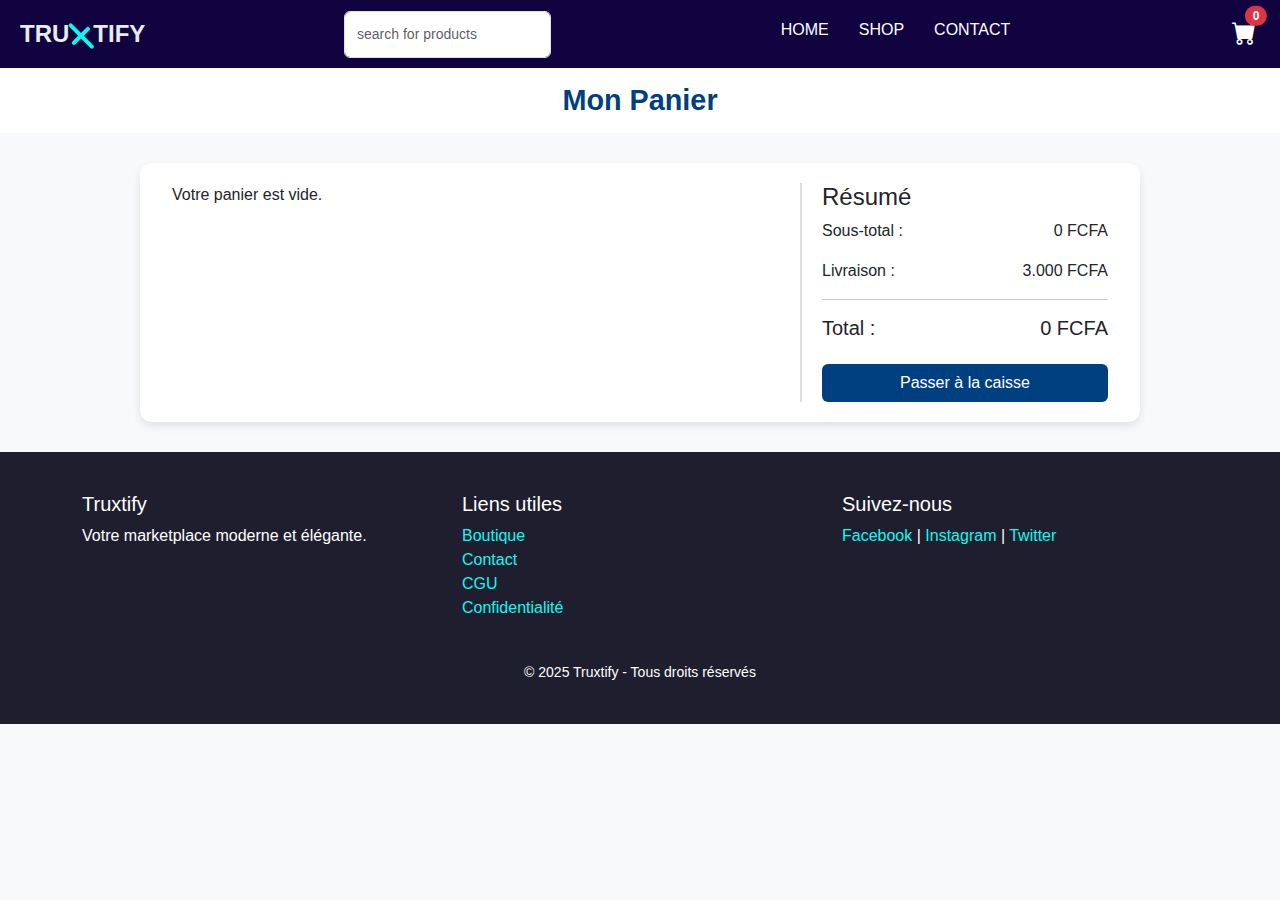
<file: cart.html>
<!DOCTYPE html>
<html lang="fr">
  <head>
    <meta charset="UTF-8" />
    <meta name="viewport" content="width=device-width, initial-scale=1.0" />
    <link
      href="https://cdn.jsdelivr.net/npm/bootstrap@5.3.3/dist/css/bootstrap.min.css"
      rel="stylesheet"
    />
    <link
      rel="stylesheet"
      href="https://cdn.jsdelivr.net/npm/bootstrap-icons@1.10.5/font/bootstrap-icons.css"
    />
    <link
      rel="stylesheet"
      href="https://cdn.jsdelivr.net/npm/swiper@11/swiper-bundle.min.css"
    />
    <link rel="stylesheet" href="header.css" />
    <link rel="stylesheet" href="head.css" />
    <title>cart||Truxtify</title>
    <style>
      body {
        font-family: Arial, sans-serif;
        background-color: #f8f9fa;
      }
      h1 {
        background-color: white;
        color: #004080;
        padding: 15px 0;
      }
      h1 {
        margin: 0;
        text-align: center;
        font-size: 1.8rem;
      }
      .cart-container {
        margin: 30px auto;
        max-width: 1000px;
        background: white;
        border-radius: 12px;
        box-shadow: 0 4px 8px rgba(0, 0, 0, 0.1);
        padding: 20px;
      }
      .cart-item img {
        width: 90px;
        border-radius: 10px;
      }
      .cart-img {
        width: 80px;
        height: 80px;
        object-fit: cover;
        border-radius: 5px;
      }
      .cart-summary {
        border-left: 2px solid #ddd;
        padding-left: 20px;
      }
      .btn-checkout {
        background-color: #004080;
        color: white;
        width: 100%;
      }
      .btn-checkout:hover {
        background-color: #003060;
        color: white;
      }
      .btn-remove {
        color: red;
        cursor: pointer;
        font-size: 0.9rem;
      }
    </style>
  </head>
  <body>
    <header class="sticky-top">
      <div class="d-flex align-items-center header-left">
        <button
          class="btn btn-link text-white mobile-hamburger d-md-none me-2 p-1"
          type="button"
          data-bs-toggle="offcanvas"
          data-bs-target="#mobileOffcanvas"
          aria-controls="mobileOffcanvas"
        >
          <i class="bi bi-list fs-3"></i>
        </button>

        <div class="logo">
          <a href="header.html"
            ><strong
              ><span>TRU<span class="custom-x"></span>TIFY</span></strong
            ></a
          >
        </div>
      </div>

      <form class="search-bar d-flex me-3">
        <input
          class="form-control d-none d-md-block"
          type="search"
          placeholder="search for products"
        />
      </form>
      <div class="navbar navbar-expand-ig">
        <ul class="navbar me-auto mb-2 mb-ig-0">
          <li class="nav-item">
            <a class="nav-link" href="index.html">HOME</a>
          </li>
          <li class="nav-item">
            <a class="nav-link" href="boutique.html">SHOP</a>
          </li>
          <li class="nav-item"><a class="nav-link" href=".html">CONTACT</a></li>
        </ul>
      </div>

      <div class="d-flex align-items-center gap-2 ms-2">
        <button
          class="btn btn-link text-white d-md-none mobile-search-toggle p-1 me-1"
          type="button"
          aria-label="Rechercher"
        >
          <i class="bi bi-search fs-4"></i>
        </button>
        <a
          href="cart.html"
          class="cart-icon text-white position-relative me-1 active"
        >
          <i class="bi bi-cart-fill fs-4"></i>
          <span
            id="cart-count"
            class="cart-badge position-absolute top-0 start-100 translate-middle badge rounded-pill bg-danger"
            >0</span
          >
        </a>

      </div>
    </header>

    <div id="mobile-search-panel" class="mobile-search-panel d-none d-md-none">
      <div class="container py-2">
        <div class="d-flex gap-2">
          <input
            id="mobile-search-input"
            class="form-control"
            type="search"
            placeholder="Rechercher des produits..."
          />
          <button id="mobile-search-btn" class="btn btn-primary">search</button>
          <button id="mobile-search-close" class="btn btn-light">✕</button>
        </div>
        <div id="mobile-search-results" class="mt-2 list-group"></div>
      </div>
    </div>

    <div
      class="offcanvas offcanvas-start"
      tabindex="-1"
      id="mobileOffcanvas"
      aria-labelledby="mobileOffcanvasLabel"
    >
      <div class="offcanvas-header">
        <button
          type="button"
          class="btn-close text-reset"
          data-bs-dismiss="offcanvas"
          aria-label="Close"
        ></button>
      </div>
      <h5 class="offcanvas-title" style="font-weight: bold; display: flex">
        Menu
      </h5>
      <div class="offcanvas-body">
        <nav>
          <ul class="list-unstyled">
            <li class="mb-2">
              <a class="text-decoration-none" href="index.html">HOME</a>
            </li>
            <li class="mb-2">
              <a class="text-decoration-none" href="boutique.html">SHOP</a>
            </li>
            <li class="mb-2">
              <a class="text-decoration-none" href=".html">CONTACT</a>
            </li>
          </ul>
        </nav>
      </div>
    </div>

    <h1><strong>Mon Panier</strong></h1>

    <div class="cart-container row">
      <div class="col-md-8" id="cart-items"></div>

      <div class="col-md-4 cart-summary">
        <h4>Résumé</h4>
        <p>Sous-total : <span class="float-end" id="subtotal">0 FCFA</span></p>
        <p>Livraison : <span class="float-end">3.000 FCFA</span></p>
        <hr />
        <h5>Total : <span class="float-end" id="cart-total">0 FCFA</span></h5>
        <a href="checkout.html"
          ><button class="btn btn-checkout mt-3" id="checkout">
            Passer à la caisse
          </button></a
        >
      </div>
    </div>

    <footer class="footer">
      <div class="container">
        <div class="row">
          <div class="col-md-4">
            <h5>Truxtify</h5>
            <p>Votre marketplace moderne et élégante.</p>
          </div>
          <div class="col-md-4">
            <h5>Liens utiles</h5>
            <ul class="list-unstyled">
              <li><a href="boutique.html">Boutique</a></li>
              <li><a href="#">Contact</a></li>
              <li><a href="#">CGU</a></li>
              <li><a href="#">Confidentialité</a></li>
            </ul>
          </div>
          <div class="col-md-4">
            <h5>Suivez-nous</h5>
            <a href="#">Facebook</a> | <a href="#">Instagram</a> |
            <a href="#">Twitter</a>
          </div>
        </div>
        <div class="text-center mt-4">
          <small>&copy; 2025 Truxtify - Tous droits réservés</small>
        </div>
      </div>
    </footer>

    <script src="https://cdn.jsdelivr.net/npm/bootstrap@5.3.0/dist/js/bootstrap.bundle.min.js"></script>
    <script src="cart.js"></script>
    <script src="header.js"></script>
    <script src="dark-mode.js"></script>
  </body>
</html>
</file>
<file: header.css>
/* Responsive pour le carousel de catégories : 2 cards par slide sur mobile */
/* --- Responsive design --- */
@media (max-width: 992px) {
  .hero {
    height: 280px;
  }
  #heroCarousel .carousel-caption h1 {
    font-size: 2rem;
  }
  #heroCarousel .carousel-caption p {
    font-size: 1.1rem;
  }
}
@media (max-width: 768px) {
  .hero {
    height: 180px;
  }
  #heroCarousel .carousel-caption h1 {
    font-size: 1.2rem;
  }
  #heroCarousel .carousel-caption p {
    font-size: 0.9rem;
  }
  .categories-header {
    flex-direction: column;
    align-items: flex-start;
    gap: 8px;
  }
  .carousel-controls-inline {
    justify-content: flex-start;
  }
  .carousel-controls-inline .carousel-control-prev,
  .carousel-controls-inline .carousel-control-next {
    width: 28px;
    height: 28px;
  }
}
@media (max-width: 576px) {
  .hero {
    height: 120px;
  }
  #heroCarousel .carousel-caption {
    left: 2%;
    right: 2%;
    bottom: 10%;
  }
  .categories-header {
    flex-direction: column;
    justify-content: space-between;
    align-items: flex-start;
    gap: 8px;
  }
}
/* Aligner les titres du hero carousel à gauche */
#heroCarousel .carousel-caption {
  text-align: left;
  left: 2%;
  right: auto;
  width: auto;
}
#heroCarousel .carousel-caption h1,
#heroCarousel .carousel-caption p {
  text-align: left;
}
/* Pour que le carousel couvre tout le hero */
.hero {
  position: relative;
  width: 100%;
  height: 400px;
  overflow: hidden;
  padding: 0;
}
/* Dégradé sur chaque slide, jamais sur le texte */
#heroCarousel .carousel-item::before {
  content: "";
  position: absolute;
  top: 0;
  left: 0;
  width: 100%;
  height: 100%;
  z-index: 2;
  pointer-events: none;
  background: linear-gradient(
    to right,
    rgba(0, 0, 0, 0.6) 30%,
    rgba(0, 0, 0, 0) 100%
  );
}
#heroCarousel .carousel-inner,
#heroCarousel .carousel-item,
.hero-carousel-media {
  position: relative;
  z-index: 1;
}
#heroCarousel .carousel-caption,
.swiper-caption {
  position: absolute;
  z-index: 3;
}
.hero-carousel-media {
  width: 100%;
  height: 100%;
  object-fit: cover;
  display: block;
}
#heroCarousel,
#heroCarousel .carousel-inner,
#heroCarousel .carousel-item {
  height: 100%;
}
#heroCarousel .carousel-caption {
  bottom: 20%;
}
/* Contrôleurs du carousel sur la même ligne que le titre */
.categories-header {
  display: flex;
  align-items: center;
  justify-content: space-between;
}

.swiper-button {
  display: flex;
  gap: 16px;
}
.swiper-button-prev,
.swiper-button-next {
  position: static;
  top: auto;
  bottom: auto;
  left: auto;
  right: auto;
  transform: none;
  margin: 0;
  background: grey;
  border-radius: 100%;
  width: 30px;
  height: 30px;
  display: flex;
  align-items: center;
  justify-content: center;
}
body {
  margin: 0;
  font-family: Arial, sans-serif;
}
.hero-content p {
  font-size: 24px;
  color: #e0e0e0;
  text-shadow: 1px 1px 6px rgba(0, 0, 0, 0.5);
}

.category-card {
  border: 2px solid e9ecec;
  transition: transform 0.3s;
}
.category-card:hover {
  transform: none;
  border-color: #100340;
  box-shadow: 0 10 25px rgba(0, 0, 0, 0.15);
}
.footer {
  background-color: #1e1e2f;
  color: white;
  padding: 40px 20px;
}
.footer a {
  color: #10f9f1;
  text-decoration: none;
}
.tab-btn {
  flex: 1;
  padding: 10px 0;
  font-weight: bold;
  border: none;
  background: none;
  transition: 0.3s ease;
  border-bottom: 2px solid transparent;
  cursor: pointer;
}

.tab-btn.active {
  color: #0d6efd;
  border-color: #0d6efd;
}
.form-slide {
  transition: opacity 0.3s ease;
}

.form-slide.d-none {
  opacity: 0;
}

input.form-control {
  padding: 12px;
  font-size: 14px;
}

.btn-warning,
.btn-success {
  padding: 10px;
  font-weight: bold;
}
.wishlist-icon {
  position: absolute;
  top: 10px;
  right: 10px;
  font-size: 1.5rem;
  color: #bbb;
  cursor: pointer;
  transition: 0.3s;
  z-index: 10;
}
.wishlist-icon.active {
  color: red;
}
.product-card {
  border: 1px solid #e0e0e0;
  transition: transform 0.3s ease;
}

.product-card:hover {
  transform: scale(1.02);
  box-shadow: 0 0 10px rgba(0, 0, 0, 0.15);
}

.card-title {
  font-size: 1rem;
  font-weight: bold;
}

.price {
  color: #ffd700; /* Jaune doré */
  font-weight: bold;
}

.btn-details {
  border-color: #1e3a8a; /* Bleu roi */
  color: #1e3a8a;
}

.btn-details:hover {
  background-color: #1e3a8a;
  color: white;
}

.btn-add-to-cart {
  background-color: #228b22; /* Vert foncé */
  color: white;
  margin-top: 5px;
    width: 100%;
}
.btn-add-to-cart:hover {
  background-color: #1e7e1e;
}
.wishlist-icon {
  cursor: pointer;
}
</file>
<file: head.css>
header {
  display: flex;
  justify-content: space-between;
  align-items: center;
  padding: 10px 20px;
  background-color: #100340;
  color: white;
}
a {
  text-decoration: none;
}
.logo span {
  .logo {
    display: flex;
    align-items: center;
  }
  color: #e9ecec !important;
  font-size: 24px;
  font-weight: none;
  text-decoration: none;
}
.navbar ul {
  list-style: none;
  justify-content: space-between;
  margin: 0;
  padding: 0;
  display: flex;
}
.navbar ul li {
  margin: 0 15px;
}
.navbar ul li a {
  color: white;
  text-decoration: none;
  font-weight: none;
}
.navbar ul li a:hover {
  color: #10f9f1;
}
/*.search-bar {
  margin-right: 20px;
}
input {
  display: block;
  width: 100%;
  padding: 10px;
  margin: 0px 0;
  border: 1px solid #ccc;
  border-radius: 5px;
}
input[type="text"] {
  border-color: #007bff;
}
input[type="text"]:focus {
  border-color: #0056b3;
  outline: none;
}*/
.custom-x {
  display: inline-block;
  position: relative;
  width: 1em;
  height: 1em;
  vertical-align: middle;
}
.custom-x::before,
.custom-x::after {
  content: "";
  position: absolute;
  left: 50%;
  top: 50%;
  background: #10f9f1; /* couleur du X */
  transform: translate(-50%, -50%) rotate(45deg);
  border-radius: 2px;
}
.custom-x::before {
  width: 1em; /* barre plus longue */
  height: 0.18em;
  transform: translate(-50%, -50%) rotate(-45deg);
}
.custom-x::after {
  width: 1.4em; /* barre plus courte */
  height: 0.18em;
  transform: translate(-50%, -50%) rotate(45deg);
}
.footer {
  background-color: #1e1e2f;
  color: white;
  padding: 40px 20px;
}
.footer a {
  color: #10f9f1;
  text-decoration: none;
}
.nav-link.active {
  color: #10f9f1;
}
</file>
